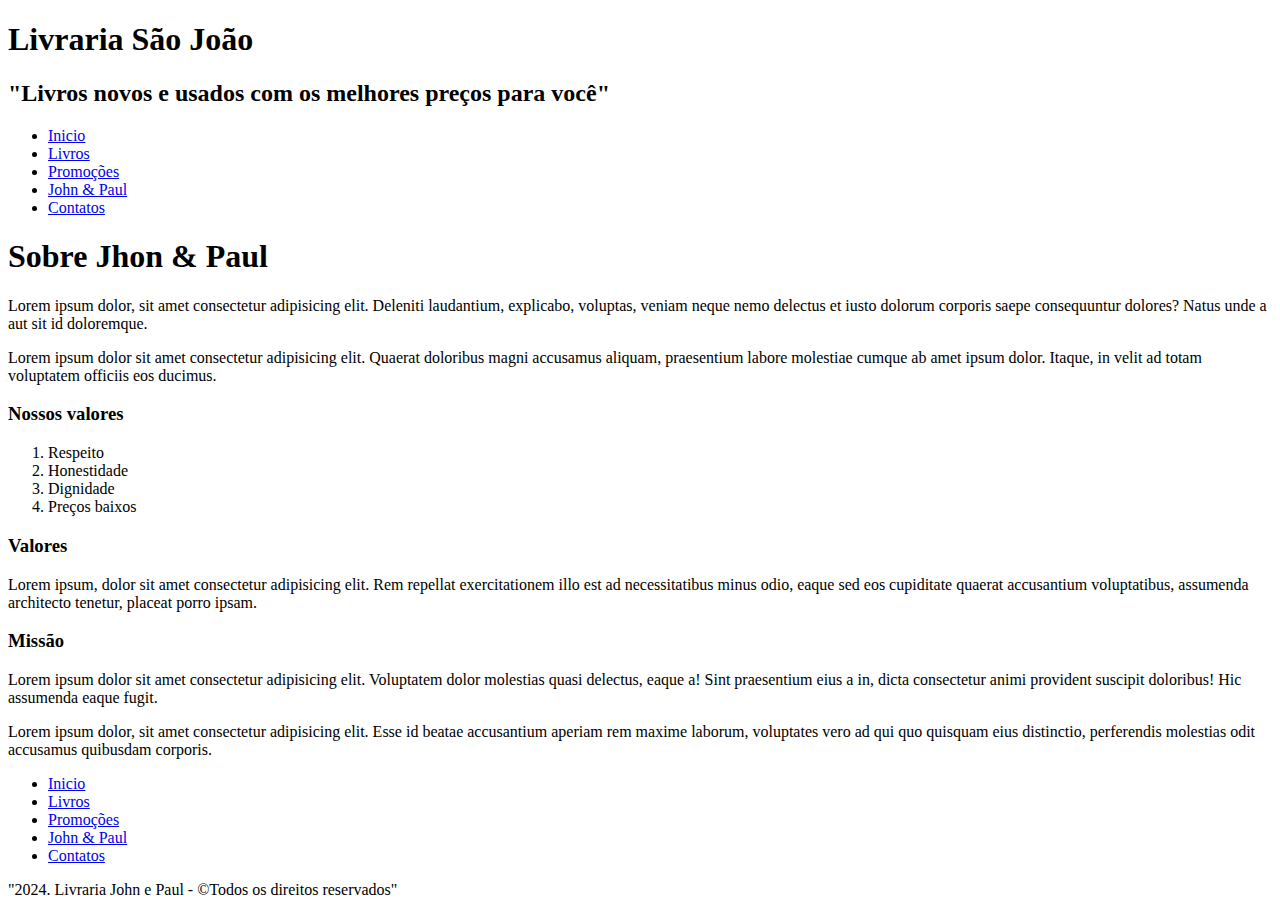
<file: sobre.html>
<!DOCTYPE html>
<html lang="pt-BR" dir="ltr">
<head>
    <meta charset="UTF-8">
    <meta http-equiv="X-UA-Compatible" content="IE=edge">
    <meta name="viewport" content="width=device-width, initial-scale=1.0">
    <title>Livraria São João</title>
</head>

<body>
    <header id="topo">
        <h1>Livraria São João</h1>
        <h2>
            "Livros novos e usados com os melhores preços para você"
        </h2>
    </header>

    <nav id="menu">
        <ul>
            <li><a href="#">Inicio</a></li>
            <li><a href="#">Livros</a></li>
            <li><a href="#">Promoções</a></li>
            <li><a href="#">John & Paul</a></li>
            <li><a href="#">Contatos</a></li>
        </ul>
    </nav>

    <main class="destaques">
        <h1>Sobre Jhon & Paul</h1>
        <p>Lorem ipsum dolor, sit amet consectetur adipisicing elit. Deleniti laudantium, explicabo, voluptas, veniam neque nemo delectus et iusto dolorum corporis saepe consequuntur dolores? Natus unde a aut sit id doloremque.</p>
        <p>Lorem ipsum dolor sit amet consectetur adipisicing elit. Quaerat doloribus magni accusamus aliquam, praesentium labore molestiae cumque ab amet ipsum dolor. Itaque, in velit ad totam voluptatem officiis eos ducimus.</p>
        <h3>Nossos valores</h3>
        <ol>
            <li>Respeito</li>
            <li>Honestidade</li>
            <li>Dignidade</li>
            <li>Preços baixos</li>
        </ol>
        <h3>Valores</h3>
        <p>Lorem ipsum, dolor sit amet consectetur adipisicing elit. Rem repellat exercitationem illo est ad necessitatibus minus odio, eaque sed eos cupiditate quaerat accusantium voluptatibus, assumenda architecto tenetur, placeat porro ipsam.</p>
        <h3>Missão</h3>
        <p>Lorem ipsum dolor sit amet consectetur adipisicing elit. Voluptatem dolor molestias quasi delectus, eaque a! Sint praesentium eius a in, dicta consectetur animi provident suscipit doloribus! Hic assumenda eaque fugit.</p>
        <p>Lorem ipsum dolor, sit amet consectetur adipisicing elit. Esse id beatae accusantium aperiam rem maxime laborum, voluptates vero ad qui quo quisquam eius distinctio, perferendis molestias odit accusamus quibusdam corporis.</p>
    </main>
    <footer id="rodapé">
        <ul>
            <li><a href="#">Inicio</a></li>
            <li><a href="#">Livros</a></li>
            <li><a href="#">Promoções</a></li>
            <li><a href="#">John & Paul</a></li>
            <li><a href="#">Contatos</a></li>
        </ul>
        <p>"2024. Livraria John e Paul - &copy;Todos os direitos reservados"</p>
    </footer>
</body>

</html>
</file>
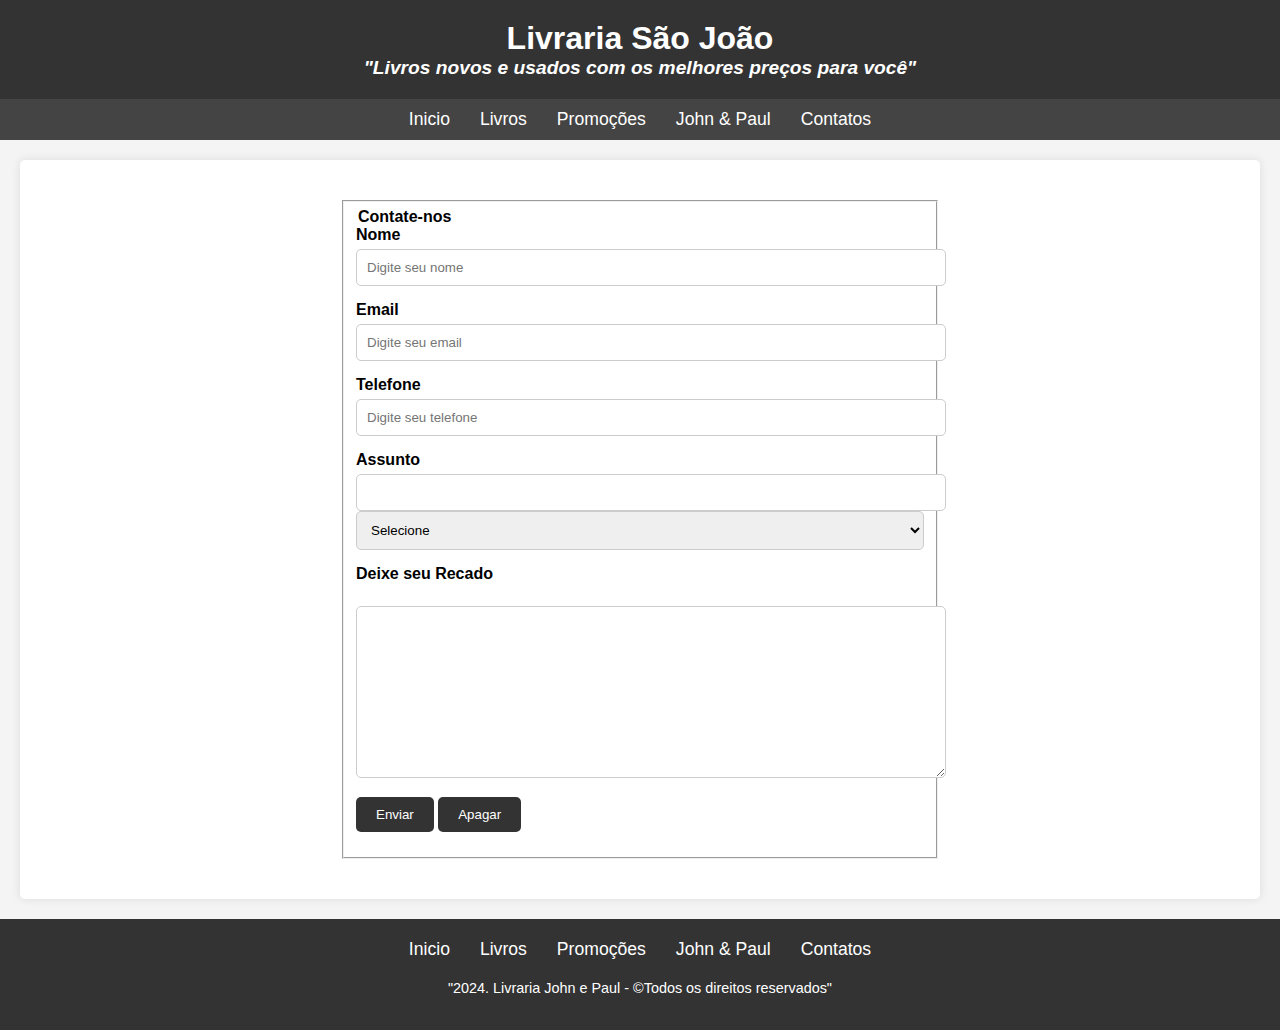
<file: pages/contato.html>
<!DOCTYPE html>
<html lang="pt-BR" dir="ltr">
<head>
    <meta charset="UTF-8">
    <meta http-equiv="X-UA-Compatible" content="IE=edge">
    <meta name="viewport" content="width=device-width, initial-scale=1.0">
    <title>Livraria São João</title>
    <link rel="stylesheet" href="../css/estilo.css">
</head>


<body>
    <header id="topo">
        <h1>Livraria São João</h1>
        <h2>
            "Livros novos e usados com os melhores preços para você"
        </h2>
    </header>

    <nav id="menu">
        <ul>
            <li><a href="../index.html">Inicio</a></li>
            <li><a href="produtos.html">Livros</a></li>
            <li><a href="#">Promoções</a></li>
            <li><a href="sobre.html">John & Paul</a></li>
            <li><a href="#">Contatos</a></li>
        </ul>
    </nav>

    <main class="contato">
       <form action="#">
        <fieldset>
        <div>
            <legend>Contate-nos</legend>
            <label for="Nome">Nome</label>
            <input type="text" name="Nome" id="Nome"
            placeholder="Digite seu nome">
        </div>
        <div>
            <label for="Email">Email</label>
            <input type="email" name="Email" id="Email"
            placeholder="Digite seu email">
        </div>
        <div>
            <label for="Telefone">Telefone</label>
            <input type="text" name="Telefone" id="Telefone" placeholder="Digite seu telefone">
        </div>
        <div>
            <label for="Assunto">Assunto</label>
            <input type="text" name="Assunto" id="Assunto">
            <select name="assunto" id="assunto">
                <option value="1" selected>Selecione</option>
                <option value="2">Trocas</option>
                <option value="4">Atendimento</option>
                <option value="5">Comercio</option>
                <option value="6">Outros</option>
            </select>
        </div>
            <div>
                <label for="">Deixe seu Recado</label>
                <br>
                <textarea name="mens" id="mens" cols="30" rows="10"></textarea>
            </div>
            <div><button type="submit">Enviar</button>
            <button type="reset">Apagar</button></div>
        </fieldset>
       </form>
    </main>
    <footer id="rodape">
        <ul>
            <li><a href="../index.html">Inicio</a></li>
            <li><a href="produtos.html">Livros</a></li>
            <li><a href="produtos.html">Promoções</a></li>
            <li><a href="sobre.html">John & Paul</a></li>
            <li><a href="#">Contatos</a></li>
        </ul>
        <p>"2024. Livraria John e Paul - &copy;Todos os direitos reservados"</p>
    </footer>
</body>

</html>
</file>
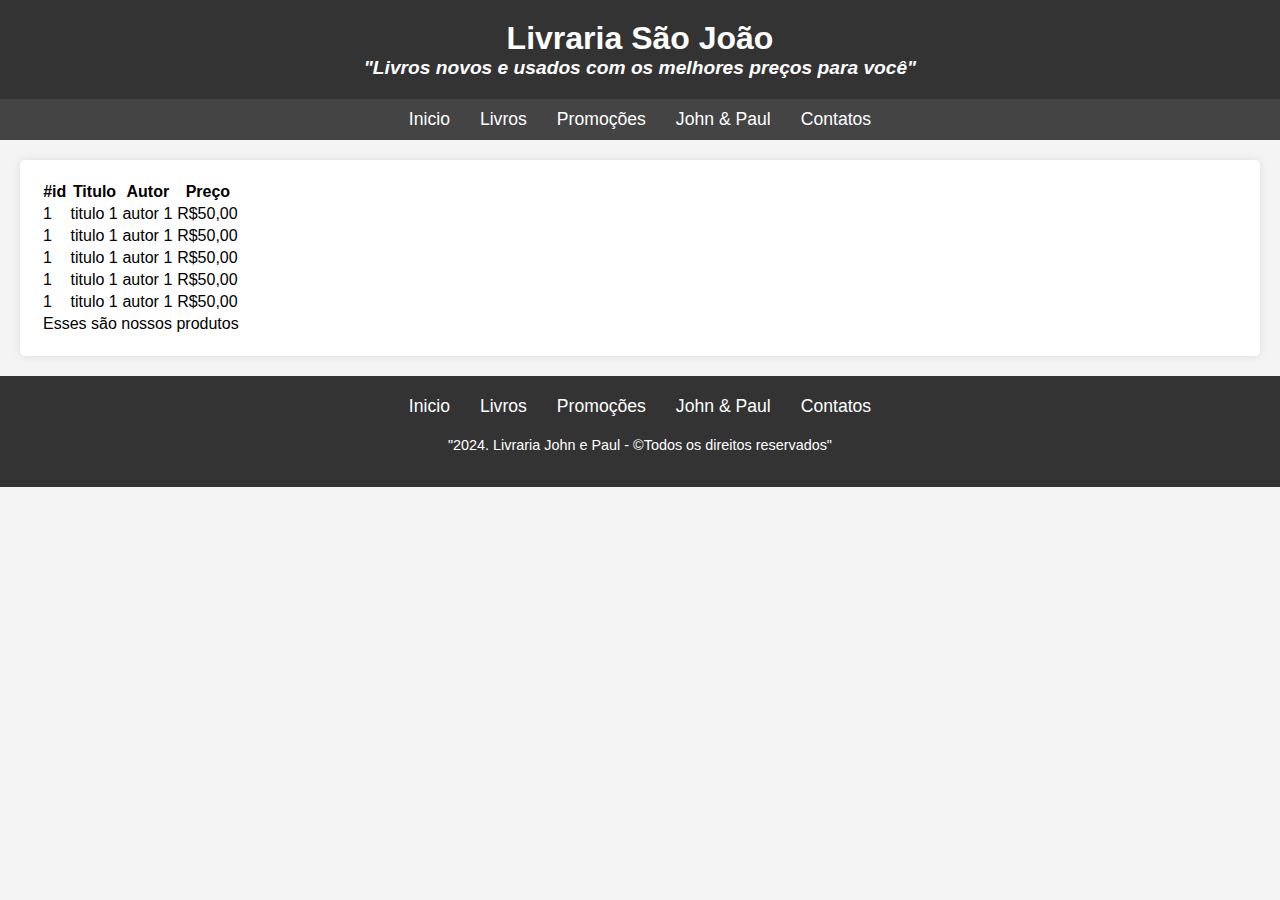
<file: pages/produtos.html>
<!DOCTYPE html>
<html lang="pt-BR" dir="ltr">
<head>
    <meta charset="UTF-8">
    <meta http-equiv="X-UA-Compatible" content="IE=edge">
    <meta name="viewport" content="width=device-width, initial-scale=1.0">
    <title>Livraria São João</title>
    <link rel="stylesheet" href="../css/estilo.css">
</head>

<body>
    <header id="topo">
        <h1>Livraria São João</h1>
        <h2>
            "Livros novos e usados com os melhores preços para você"
        </h2>
    </header>

    <nav id="menu">
        <ul>
            <li><a href="../index.html">Inicio</a></li>
            <li><a href="#">Livros</a></li>
            <li><a href="#">Promoções</a></li>
            <li><a href="sobre.html">John & Paul</a></li>
            <li><a href="contato.html">Contatos</a></li>
        </ul>
    </nav>

    <main class="produtos">
       <table>
        <thead>
            <tr>
                <th>#id</th>
                <th>Titulo</th>
                <th>Autor</th>
                <th>Preço</th>
            </tr>
        </thead>
        <tbody>
            <tr>
                <td>1</td>
                <td>titulo 1</td>
                <td>autor 1</td>
                <td>R$50,00</td>
            </tr>
            <tr>
                <td>1</td>
                <td>titulo 1</td>
                <td>autor 1</td>
                <td>R$50,00</td>
            </tr>
            <tr>
                <td>1</td>
                <td>titulo 1</td>
                <td>autor 1</td>
                <td>R$50,00</td>
            </tr>
            <tr>
                <td>1</td>
                <td>titulo 1</td>
                <td>autor 1</td>
                <td>R$50,00</td>
            </tr>
            <tr>
                <td>1</td>
                <td>titulo 1</td>
                <td>autor 1</td>
                <td>R$50,00</td>
            </tr>
        </tbody>
        <tfoot>
            <tr>
                <td colspan="4">Esses são nossos produtos</td>
            </tr>
        </tfoot>
       </table>
    </main>
    <footer id="rodape">
        <ul>
            <li><a href="../index.html">Inicio</a></li>
            <li><a href="#">Livros</a></li>
            <li><a href="#">Promoções</a></li>
            <li><a href="sobre.html">John & Paul</a></li>
            <li><a href="contato.html">Contatos</a></li>
        </ul>
        <p>"2024. Livraria John e Paul - &copy;Todos os direitos reservados"</p>
    </footer>
</body>

</html>
</file>
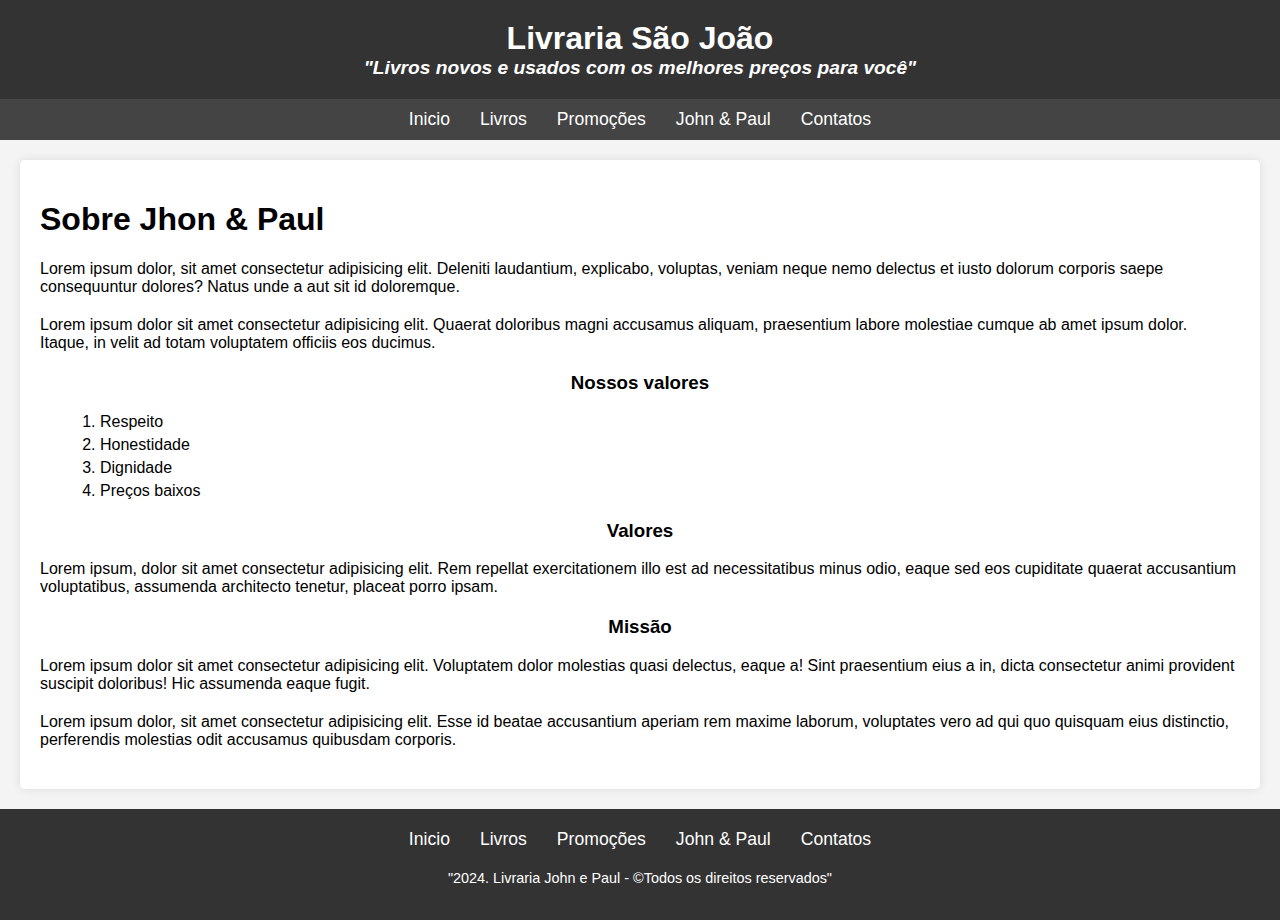
<file: pages/sobre.html>
<!DOCTYPE html>
<html lang="pt-BR" dir="ltr">
<head>
    <meta charset="UTF-8">
    <meta http-equiv="X-UA-Compatible" content="IE=edge">
    <meta name="viewport" content="width=device-width, initial-scale=1.0">
    <title>Livraria São João</title>
    <link rel="stylesheet" href="../css/estilo.css">
</head>

<body>
    <header id="topo">
        <h1>Livraria São João</h1>
        <h2>
            "Livros novos e usados com os melhores preços para você"
        </h2>
    </header>

    <nav id="menu">
        <ul>
            <li><a href="../index.html">Inicio</a></li>
            <li><a href="produtos.html">Livros</a></li>
            <li><a href="#">Promoções</a></li>
            <li><a href="#">John & Paul</a></li>
            <li><a href="contato.html">Contatos</a></li>
        </ul>
    </nav>

    <main class="destaques">
        <h1>Sobre Jhon & Paul</h1>
        <p>Lorem ipsum dolor, sit amet consectetur adipisicing elit. Deleniti laudantium, explicabo, voluptas, veniam neque nemo delectus et iusto dolorum corporis saepe consequuntur dolores? Natus unde a aut sit id doloremque.</p>
        <p>Lorem ipsum dolor sit amet consectetur adipisicing elit. Quaerat doloribus magni accusamus aliquam, praesentium labore molestiae cumque ab amet ipsum dolor. Itaque, in velit ad totam voluptatem officiis eos ducimus.</p>
        <h3>Nossos valores</h3>
        <ol>
            <li>Respeito</li>
            <li>Honestidade</li>
            <li>Dignidade</li>
            <li>Preços baixos</li>
        </ol>
        <h3>Valores</h3>
        <p>Lorem ipsum, dolor sit amet consectetur adipisicing elit. Rem repellat exercitationem illo est ad necessitatibus minus odio, eaque sed eos cupiditate quaerat accusantium voluptatibus, assumenda architecto tenetur, placeat porro ipsam.</p>
        <h3>Missão</h3>
        <p>Lorem ipsum dolor sit amet consectetur adipisicing elit. Voluptatem dolor molestias quasi delectus, eaque a! Sint praesentium eius a in, dicta consectetur animi provident suscipit doloribus! Hic assumenda eaque fugit.</p>
        <p>Lorem ipsum dolor, sit amet consectetur adipisicing elit. Esse id beatae accusantium aperiam rem maxime laborum, voluptates vero ad qui quo quisquam eius distinctio, perferendis molestias odit accusamus quibusdam corporis.</p>
    </main>
    <footer id="rodape">
        <ul>
            <li><a href="../index.html">Inicio</a></li>
            <li><a href="produtos.html">Livros</a></li>
            <li><a href="produtos.html">Promoções</a></li>
            <li><a href="#">John & Paul</a></li>
            <li><a href="contato.html">Contatos</a></li>
        </ul>
        <p>"2024. Livraria John e Paul - &copy;Todos os direitos reservados"</p>
    </footer>
</body>

</html>
</file>
<file: css/estilo.css>
body {
    font-family: Arial, sans-serif;
    margin: 0;
    padding: 0;
    background-color: #f4f4f4;
}

header#topo {
    background-color: #333;
    color: white;
    padding: 20px 0;
    text-align: center;
}

header#topo h1, header#topo h2 {
    margin: 0;
}

header#topo h1 {
    font-size: 2em;
}

header#topo h2 {
    font-size: 1.2em;
    font-style: italic;
}

nav#menu {
    background-color: #444;
    text-align: center;
    padding: 10px 0;
}

nav#menu ul {
    list-style: none;
    padding: 0;
    margin: 0;
    display: flex;
    justify-content: center;
}

nav#menu ul li {
    margin: 0 10px;
}

nav#menu ul li a {
    color: white;
    text-decoration: none;
    font-size: 1.1em;
    padding: 5px;
}

nav#menu ul li a:hover {
    background-color: #555;
}

main {
    padding: 20px;
    max-width: 1200px;
    margin: 20px auto;
    background-color: white;
    border-radius: 5px;
    box-shadow: 0 0 10px rgba(0, 0, 0, 0.1);
}

main h2, main h3 {
    text-align: center;
}

main p, main ol {
    margin-bottom: 20px;
}

main ol {
    margin-left: 20px;
}

main ol li {
    margin-bottom: 5px;
}

main.destaques ul {
    list-style: none;
    padding: 0;
    display: flex;
    flex-wrap: wrap;
    justify-content: space-around;
}

main.destaques ul li {
    margin: 10px;
    text-align: center;
}

main.destaques ul li span {
    display: block;
    margin-top: 10px;
    font-size: 1em;
    font-weight: bold;
}

main.destaques ul li img {
    width: 150px;
    height: 230px;
    border-radius: 5px;
}

main.contato form {
    background-color: white;
    padding: 20px;
    border-radius: 5px;
    max-width: 600px;
    margin: 0 auto;
}

main.contato form div {
    margin-bottom: 15px;
    font-weight: bold
}

main.contato form label {
    display: block;
    margin-bottom: 5px;
    font-weight: bold;
}

main.contato form input,
main.contato form select,
main.contato form textarea {
    width: 100%;
    padding: 10px;
    border: 1px solid #ccc;
    border-radius: 5px;
}

main.contato form button {
    background-color: #333;
    color: white;
    padding: 10px 20px;
    border: none;
    border-radius: 5px;
    cursor: pointer;
}

main.contato form button:hover {
    background-color: #555;
}

footer#rodape {
    background-color: #333;
    color: white;
    padding: 20px 0;
    text-align: center;
    margin-top: 20px;
}

footer#rodape ul {
    list-style: none;
    padding: 0;
    margin: 0;
    display: flex;
    justify-content: center;
}

footer#rodape ul li {
    margin: 0 10px;
}

footer#rodape ul li a {
    color: white;
    text-decoration: none;
    font-size: 1.1em;
    padding: 5px;
}

footer#rodape ul li a:hover {
    background-color: #555;
}

footer#rodape p {
    margin-top: 20px;
    font-size: 0.9em;
}
</file>
